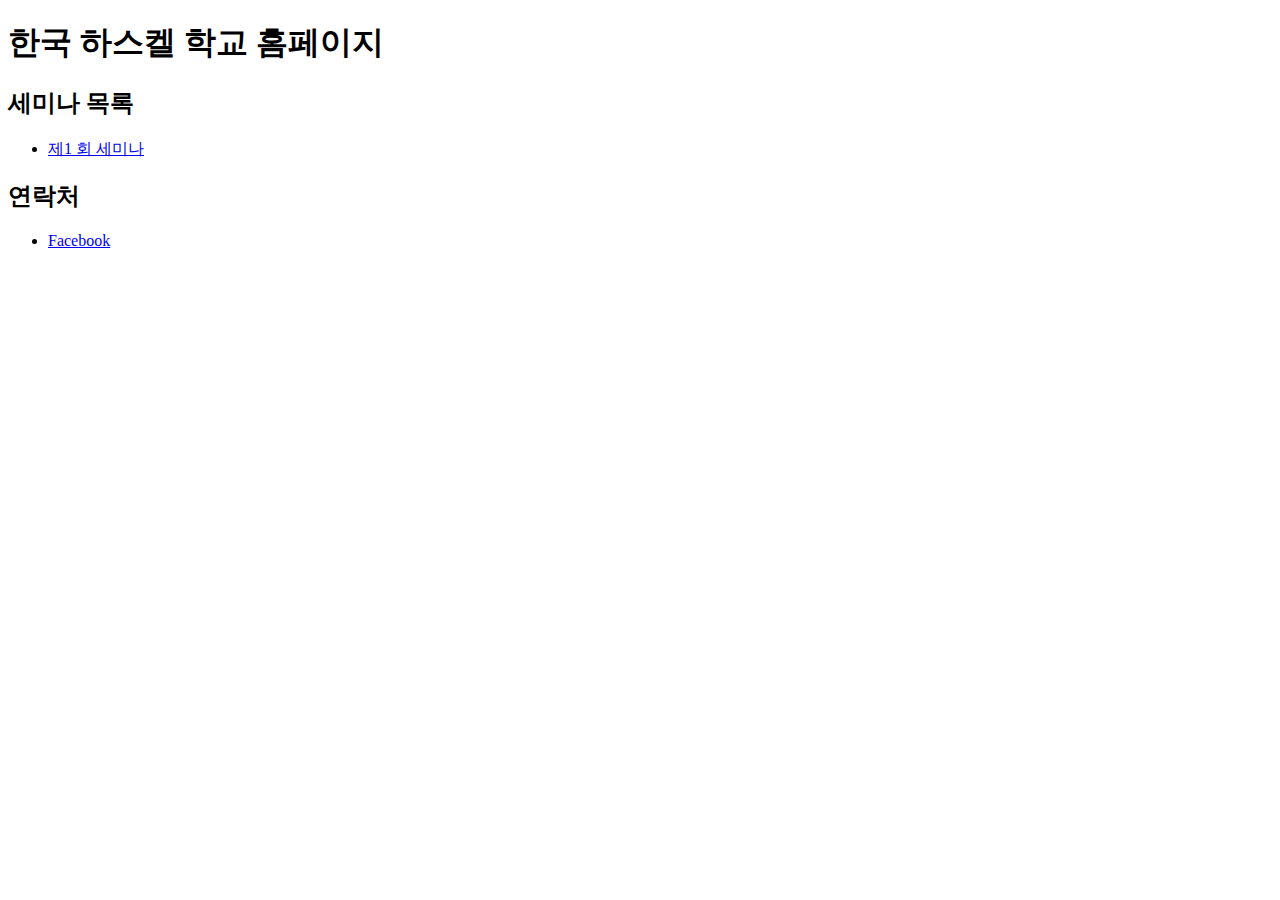
<file: index.html>
<!doctype html>
<html>
    <!-- See https://github.com/joshbuchea/HEAD -->
    <head>
        <base href="." />
        <meta charset="utf-8" />
        <meta name="viewport" content="width=device-width, initial-scale=1" />
        <title>한국 하스켈 학교 홈페이지</title>
    </head>
    <body>
        <h1>한국 하스켈 학교 홈페이지</h1>
        <main>
            <h2>세미나 목록</h2>
            <ul>
                <li>
                    <a href="./seminar/1">제1 회 세미나</a>
                </li>
            </ul>
        </main>
        <footer>
            <h2>연락처</h2>
            <ul>
                <li><a href="https://www.facebook.com/groups/1065398240148353">Facebook</a></li>
            </ul>
        </footer>
    </body>
</html>
</file>
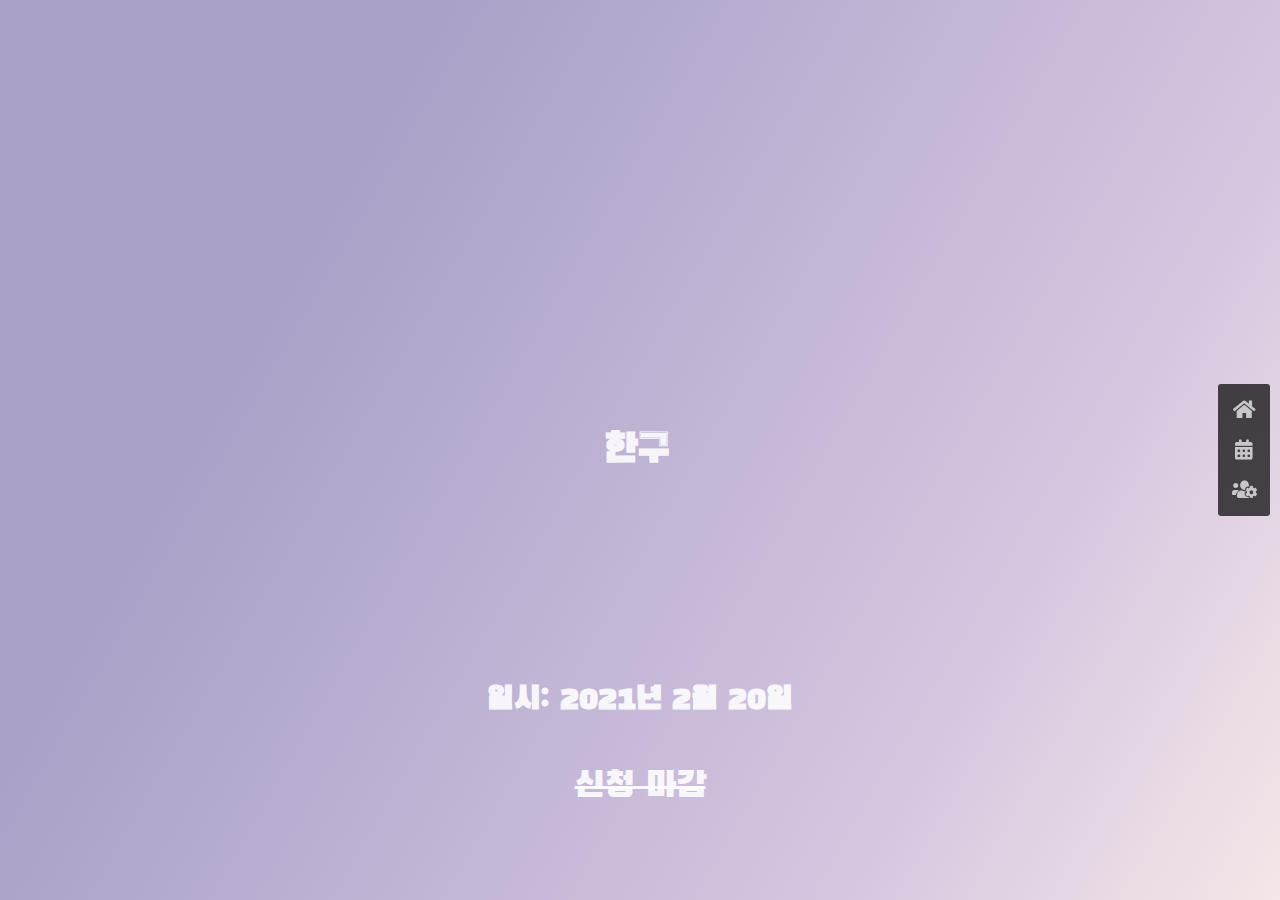
<file: seminar/1/index.html>
<!doctype html>
<html prefix="og: https://ogp.me/ns#">
    <!-- See https://github.com/joshbuchea/HEAD -->
    <head>
        <!-- Basic -->
        <base href="." />
        <meta charset="utf-8" />
        <meta name="viewport" content="width=device-width, initial-scale=1" />
        <title>한국 하스켈 학교 제1 회 세미나</title>

        <!-- Web App -->
        <meta name="application-name" content="한국 하스켈 학교 제1 회 세미나">
        <meta name="theme-color" content="rgb(170,161,200)">
        <meta name="description" content="한국 하스켈 학교 제1 회 세미나 행사 세부 일정과 주최 소개">
        <meta name="apple-mobile-web-app-capable" content="yes">
        <meta name="mobile-web-app-capable" content="yes">

        <!-- Facebook OpenGraph -->
        <meta property="og:title" content="한국 하스켈 학교 제1 회 세미나" />
        <meta property="og:type" content="website" />
        <meta property="og:url" content="https://HaskellSchoolKR.github.io/seminar/1" />
        <meta property="og:description" content="한국 하스켈 학교 제1 회 세미나 행사 세부 일정과 주최 소개" />
        <meta property="og:locale" content="ko_KR" />
        <meta property="og:site_name" content="한국 하스켈 학교" />

        <!-- Twitter Card -->
        <meta name="twitter:card" content="summary" />
        <meta name="twitter:url" content="https://HaskellSchoolKR.github.io/seminar/1" />
        <meta name="twitter:title" content="한국 하스켈 학교 제1 회 세미나" />
        <meta name="twitter:description" content="한국 하스켈 학교 제1 회 세미나 행사 세부 일정과 주최 소개" />

        <!-- Twitter Privacy -->
        <meta name="twitter:dnt" content="on">

        <link rel="preconnect" href="https://fonts.gstatic.com">
        <link href="https://fonts.googleapis.com/css2?family=Black+Han+Sans&family=Nanum+Gothic&display=swap" rel="stylesheet"> 

        <link rel="stylesheet" href="./index.css" />
        <link rel="stylesheet" href="../../fontawesome-free-5.15.2-web/css/all.min.css" />
    </head>
    <body>
        <main>
            <nav class="sticky-menu-wrapper">
                <ul class="sticky-menu">
                    <li class="sticky-menu-item">
                        <a href="#title">
                            <div class="icon-wrapper">
                                <i class="fas fa-home"></i>
                            </div>
                        </a>
                        <span>메인 화면</span>
                    </li>
                    <li class="sticky-menu-item">
                        <a href="#schedule">
                            <div class="icon-wrapper">
                                <i class="fas fa-calendar-alt"></i>
                            </div>
                        </a>
                        <span>세미나 일정</span>
                    </li>
                    <li class="sticky-menu-item">
                        <a href="#about-seminar-team">
                            <div class="icon-wrapper">
                                <i class="fas fa-users-cog"></i>
                            </div>
                        </a>
                        <span>세미나 기획진 소개</span>
                    </li>
                    <!-- <li class="sticky-menu-item">
                         <a href="#about-haskell-school-kr">
                         <div class="icon-wrapper">
                         <i class="fas fa-school"></i>
                         </div>
                         </a>
                         <span>하스켈 학교 소개</span>
                         </li> -->
                </ul>
            </nav>
            <section id="title" class="page">
                <h1 id="typing-title"></h1>
                <h3 class="date">일시: 2021년 2월 20일</h3>
                <a href="https://forms.gle/46PLkE5u7zeAtWSy6" rel="external noopener noreferrer" target="_blank" class="registration">
                    <span class="struck">신청 마감</span>
                </a>
                <a href="#schedule" class="next-page">
                    <i class="fas fa-chevron-down"></i>
                </a>
            </section>
            <section id="schedule" class="page">
                <article>
                    <h2>세미나 일정</h2>
                    <table class="schedule-table">
                        <tbody>
                            <tr data-time-start="9:50" data-time-end="10:00">
                                <td colspan="2">
                                    <span class="seminar-event">
                                        여는 말 (9:50 - 10:00)
                                    </span>
                                </td>
                            </tr>
                            <tr data-time-start="10:00" data-time-end="10:30">
                                <td>10:00 - 10:30</td>
                                <td>
                                    <div class="presentation-detail" onclick="togglePresentationSummary(event)">
                                        <h3 class="presentation-title">숫자를 세는 방식과 함수형 데이터 구조의 관계</h3>
                                        <h4 class="presentation-presenter">오현석</h4>
                                        <p class="presentation-summary">
                                            2진수, 0 없는 이진수, 치우친 2진수 등의 다양한 수 표기법과 이런 표기법에 해당하는 함수형 데이터 구조의 관계를 통해 순수 함수형 데이터 구조를 소개합니다.
                                        </p>
                                    </div>
                                </td>
                            </tr>
                            <tr data-time-start="10:30" data-time-end="11:00">
                                <td>10:30 - 11:00</td>
                                <td>
                                    <div class="presentation-detail" onclick="togglePresentationSummary(event)">
                                        <h3 class="presentation-title">Simply Typed Lambda Calculus: 구현과 성질</h3>
                                        <h4 class="presentation-presenter">장준영</h4>
                                        <p class="presentation-summary">
                                            Simply Typed Lambda Calculus(STLC)는 강타입 함수형 언어의 근본이 되는 가장 간단한 체계입니다. 본 발표에서는 STLC이 왜 중요한지, 어떻게 구현할 수 있으며 어떤 특징을 가지는지를 소개합니다.
                                        </p>
                                    </div>
                                </td>
                            </tr>
                            <tr data-time-start="11:00" data-time-end="12:00">
                                <td colspan="2">
                                    <span class="seminar-event">
                                        네트워킹 (11:00 - 12:00)
                                    </span>
                                </td>
                            </tr>
                            <tr data-time-start="12:00" data-time-end="13:00">
                                <td colspan="2">
                                    <span class="seminar-event">
                                        점심시간 (12:00 - 13:00)
                                    </span>
                                </td>
                            </tr>
                            <tr data-time-start="13:00" data-time-end="13:30">
                                <td>13:00 - 13:30</td>
                                <td>
                                    <div class="presentation-detail" onclick="togglePresentationSummary(event)">
                                        <h3 class="presentation-title">프로그래머를 위한 하스켈</h3>
                                        <h4 class="presentation-presenter">서재원</h4>
                                        <p class="presentation-summary">
                                            하스켈은 익히고 싶지만 프로그래밍 기초를 다시 듣는 건 지루한 분들을 위해 준비했습니다. 함수나 타입 따위의 프로그래밍 기초에 대한 설명을 모두 배제한 체, 하스켈이라는 프로그래밍 언어 자체에만 집중하여 소개합니다.
                                        </p>
                                    </div>
                                </td>
                            </tr>
                            <tr data-time-start="13:30" data-time-end="14:00">
                                <td>13:30 - 14:00</td>
                                <td>
                                    <div class="presentation-detail" onclick="togglePresentationSummary(event)">
                                        <h3 class="presentation-title">ST 모나드와 다형성</h3>
                                        <h4 class="presentation-presenter">문순원</h4>
                                        <p class="presentation-summary">
                                            ST 모나드가 필요한 이유와 rank-n type, impredicative type, 그리고 runST를 통한 ST 모나드 사용법을 소개합니다.
                                        </p>
                                    </div>
                                </td>
                            </tr>
                            <tr data-time-start="14:00" data-time-end="14:30">
                                <td>14:00 - 14:30</td>
                                <td>
                                    <div class="presentation-detail" onclick="togglePresentationSummary(event)">
                                        <h3 class="presentation-title">λProlog로 나만의 타입 체커 만들기</h3>
                                        <h4 class="presentation-presenter">임기정</h4>
                                        <p class="presentation-summary">
                                            Haskell, OCaml 등 여러 함수형 언어가 사용하는 타입 시스템인 System F의 타입 체커를 λProlog로 만드는 방법을 소개합니다.
                                        </p>
                                    </div>
                                </td>
                            </tr>
                            <tr data-time-start="14:30" data-time-end="16:30">
                                <td colspan="2">
                                    <span class="seminar-event">
                                        네트워킹 (14:30 - 16:30)
                                    </span>
                                </td>
                            </tr>
                            <tr data-time-start="16:30" data-time-end="16:40">
                                <td colspan="2">
                                    <span class="seminar-event">
                                        닫는 말 (16:30 - 16:40)
                                    </span>
                                </td>
                            </tr>
                        </tbody>
                    </table>
                </article>
            </section>
            <section id="about-seminar-team" class="page">
                <div class="profiles">
                    <section class="profile">
                        <img class="profile-picture" alt="clare's picture" src="./clare.png" />
                        <h3>장준영</h3>
                        <div class="profile-detail">
                            <p>기획 & 홈페이지 개발</p>
                            <hr />
                            <ul>
                                <li>
                                    <address>
                                        <i class="fab fa-github"></i>
                                        <a href="https://github.com/Ailrun">@Ailrun</a>
                                    </address>
                                </li>
                                <li>
                                    <address>
                                        <i class="fas fa-home"></i>
                                        <a href="https://Ailrun.github.io/ko">Ailrun.github.io/ko</a>
                                    </address>
                                </li>
                            </ul>
                        </div>
                    </section>
                    <section class="profile">
                        <img class="profile-picture" alt="Jaewon's picture" src="./jaewon.jpg" />
                        <h3>서재원</h3>
                        <div class="profile-detail">
                            <p>기획 & 서비스 조사</p>
                            <hr />
                            <ul>
                                <li>
                                    <address>
                                        <i class="fab fa-github"></i>
                                        <a href="https://github.com/ENvironmentSet">@ENvironmentSet</a>
                                    </address>
                                </li>
                                <li>
                                    <address>
                                        <i class="fas fa-home"></i>
                                        <a href="https://overcurried.com/">overcurried.com</a>
                                    </address>
                                </li>
                            </ul>
                        </div>
                    </section>
                </div>
            </section>
            <!-- <section id="about-haskell-school-kr" class="page">
                 <h2>하스켈 학교</h2>
                 </section> -->
        </main>
        <script src="./index.js"></script>
    </body>
</html>
</file>
<file: seminar/1/index.css>
/************************************************************
 * Small CSS Reset
 ************************************************************/
* {
    margin: 0;

    padding: 0;
}

html, body {
    overflow: hidden;
}

a {
    color: inherit;
    text-decoration: none;
    outline: none;
}

/************************************************************
 * Main Screen
 ************************************************************/
main {
    height: 100vh;
    overflow-y: scroll;

    font-family: 'Nanum Gothic', sans-serif;

    scroll-behavior: smooth;
    scroll-snap-type: y mandatory;
    -ms-scroll-snap-type: y mandatory;

    /* Hide scrollbar for IE, Edge and Firefox */
    scrollbar-width: none;  /* Firefox */
    -ms-overflow-style: none;  /* IE and Edge */
}

/* Hide scrollbar for Chrome, Safari and Opera */
main::-webkit-scrollbar {
  display: none;
}

/************************************************************
 * Sticky Menu
 * on the right of the pages
 ************************************************************/
.sticky-menu-wrapper {
    position: fixed;

    top: 50%;
    right: 10px;
    z-index: 2;

    -webkit-transform: translateY(-50%);
    -ms-transform: translateY(-50%);
    transform: translateY(-50%);

    font-family: 'Black Han Sans', sans-serif;
}

.sticky-menu {
    position: relative;

    padding: 1px;

    background: rgb(0,0,0);
    background: rgba(0,0,0,0.7);

    -webkit-border-radius: 3px;
    border-radius: 3px;

    list-style: none;
}

.sticky-menu-item {
    position: relative;
    margin: 10px;

    width: 40px;
    height: 40px;

    font-size: 24px;
}

@media screen and (max-width: 1366px) {
    .sticky-menu-item {
        margin: 10px;

        width: 30px;
        height: 30px;

        font-size: 20px;
    }
}

@media screen and (max-width: 768px) {
    .sticky-menu-item {
        margin: 20px 7px;

        width: 20px;
        height: 20px;

        font-size: 16px;
    }

    .sticky-menu-item:first-of-type {
        margin-top: 7px;
    }

    .sticky-menu-item:last-of-type {
        margin-bottom: 7px;
    }
}

.sticky-menu-item > a {
    right: 0;
    display: -webkit-box;
    display: -webkit-flex;
    display: -ms-flexbox;
    display: flex;

    height: 100%;

    -webkit-box-pack: right;
    -webkit-justify-content: right;
    -ms-flex-pack: right;
    justify-content: right;

    -webkit-box-align: center;
    -webkit-align-items: center;
    -ms-flex-align: center;
    align-items: center;

    color: rgb(240,240,240);
    color: rgba(255,255,255,0.7);
}

.sticky-menu-item > a + span {
    position: absolute;

    top: 50%;
    right: 30px;
    z-index: -1;

    padding: 3px;

    visibility: hidden;

    opacity: 0;
    background: rgb(0,0,0);
    background: rgba(0,0,0,0.7);
    -webkit-border-radius: 3px;
    border-radius: 3px;

    color: rgb(255,255,255);

    white-space: nowrap;

    -webkit-transform: translateY(-50%);
    -ms-transform: translateY(-50%);
    transform: translateY(-50%);

    -webkit-transition-property: right,opacity,visibility;
    -o-transition-property: right,opacity,visibility;
    transition-property: right,opacity,visibility;
    -webkit-transition-duration: 300ms;
    -o-transition-duration: 300ms;
    transition-duration: 300ms;
    -webkit-transition-timing-function: ease-out;
    -o-transition-timing-function: ease-out;
    transition-timing-function: ease-out;
}

.sticky-menu-item > a:hover + span {
    right: 55px;

    visibility: visible;

    opacity: 1;
}

@media screen and (max-width: 1366px) {
    .sticky-menu-item > a + span {
        right: 20px;
    }

    .sticky-menu-item > a:hover + span {
        right: 33px;
    }
}

@media screen and (max-width: 768px) {
    .sticky-menu-item > a + span {
        right: 15px;
    }

    .sticky-menu-item > a:hover + span {
        right: 22px;
    }
}

.sticky-menu-item > a > .icon-wrapper {
    display: -webkit-box;
    display: -webkit-flex;
    display: -ms-flexbox;
    display: flex;

    width: 40px;
    height: 100%;

    -webkit-box-pack: center;
    -webkit-justify-content: center;
    -ms-flex-pack: center;
    justify-content: center;

    -webkit-box-align: center;
    -webkit-align-items: center;
    -ms-flex-align: center;
    align-items: center;
}

@media screen and (max-width: 1366px) {
    .sticky-menu-item > a > .icon-wrapper {
        width: 30px;
    }
}

@media screen and (max-width: 768px) {
    .sticky-menu-item > a > .icon-wrapper {
        width: 20px;
    }
}

.sticky-menu-item > a:hover > .icon-wrapper {
    color: rgb(255,255,255);
}

/************************************************************
 * Pages
 ************************************************************/
.page {
    width: 100vw;
    height: 100vh;

    scroll-snap-align: center;
    -ms-scroll-snap-align: center;
}

/* title page */
.page#title {
    position: relative;
    display: flex;

    z-index: 1;

    background: rgb(213,198,224);
    background: -o-linear-gradient(150deg,rgb(245,230,232) 0%,rgb(213,198,224) 25%,rgb(170,161,200) 75%);
    background: linear-gradient(-60deg,rgb(245,230,232) 0%,rgb(213,198,224) 25%,rgb(170,161,200) 75%);

    -webkit-box-orient: vertical;
    -webkit-box-direction: normal;
    -webkit-flex-direction: column;
    -ms-flex-direction: column;
    flex-direction: column;

    -webkit-box-align: center;
    -webkit-align-items: center;
    -ms-flex-align: center;
    align-items: center;

    -webkit-box-pack: center;
    -webkit-justify-content: center;
    -ms-flex-pack: center;
    justify-content: center;

    font-family: 'Black Han Sans', sans-serif;
}

.page#title > #typing-title {
    display: -webkit-box;
    display: -webkit-flex;
    display: -ms-flexbox;
    display: flex;

    -webkit-box-orient: vertical;
    -webkit-box-direction: normal;
    -webkit-flex-direction: column;
    -ms-flex-direction: column;
    flex-direction: column;

    -webkit-box-pack: center;
    -webkit-justify-content: center;
    -ms-flex-pack: center;
    justify-content: center;

    -webkit-box-align: center;
    -webkit-align-items: center;
    -ms-flex-align: center;
    align-items: center;

    -webkit-flex-wrap: wrap;
    -ms-flex-wrap: wrap;
    flex-wrap: wrap;

    font-size: 72px;
    color: rgb(250,250,250);
    color: rgba(255,255,255,0.9);
}

@media screen and (max-width: 1366px) {
    .page#title > #typing-title {
        font-size: 40px;
    }
}

@media screen and (max-width: 768px) {
    .page#title > #typing-title {
        font-size: 24px;
    }
}

.page#title > #typing-title > span {
    display: -webkit-box;
    display: -webkit-flex;
    display: -ms-flexbox;
    display: flex;

    -webkit-box-align: stretch;
    -webkit-align-items: stretch;
    -ms-flex-align: stretch;
    align-items: stretch;
}

.page#title > #typing-title > span > .typing-effect-placeholder {
    visibility: hidden;
}

.page#title > #typing-title > .typing-title-subscript {
    font-size: 60px;

    -webkit-box-align: end;
    -webkit-align-items: flex-end;
    -ms-flex-align: end;
    align-items: flex-end;
}

@media screen and (max-width: 1366px) {
    .page#title > #typing-title > span > svg {
        width: auto;
        height: 52px;
    }

    .page#title > #typing-title > .typing-title-subscript {
        font-size: 32px;
    }
}

@media screen and (max-width: 768px) {
    .page#title > #typing-title > span > svg {
        width: auto;
        height: 30px;
    }

    .page#title > #typing-title > .typing-title-subscript {
        font-size: 16px;
    }
}

.page#title > #typing-title > span > .typing-effect-cursor {
    display: inline-block;
    width: 2px;

    margin: 5px;
    margin-left: -2px;

    background: rgb(250,250,250);
    background: rgba(255,255,255,0.9);

    -webkit-animation-name: typing-effect-cursor-blinking;
    animation-name: typing-effect-cursor-blinking;
    -webkit-animation-duration: 1s;
    animation-duration: 1s;
    -webkit-animation-iteration-count: infinite;
    animation-iteration-count: infinite;

    visibility: hidden;
}

.page#title > #typing-title.done > span > .typing-effect-cursor {
    -webkit-animation: none;
    animation: none;

    visibility: hidden;
}

@-webkit-keyframes typing-effect-cursor-blinking {
    50% {
        visibility: hidden;
    }
    100% {
        visibility: visible;
    }
}

@keyframes typing-effect-cursor-blinking {
    50% {
        visibility: hidden;
    }
    100% {
        visibility: visible;
    }
}

.page#title > #typing-title ~ .date {
    position: absolute;
    left: 50%;
    bottom: 20%;
    z-index: 2;

    font-size: 48px;
    white-space: nowrap;
    color: rgb(250,250,250);
    color: rgba(255,255,255,0.9);

    -webkit-transform: translateX(-50%);
    -ms-transform: translateX(-50%);
    transform: translateX(-50%);
}

@media screen and (max-width: 1366px) {
    .page#title > #typing-title ~ .date {
        font-size: 32px;
    }
}

@media screen and (max-width: 768px) {
    .page#title > #typing-title ~ .date {
        font-size: 18px;
    }
}

.page#title > #typing-title ~ .registration {
    position: absolute;
    left: 50%;
    bottom: 10%;
    z-index: 2;

    font-size: 60px;
    white-space: nowrap;
    color: rgb(250,250,250);
    color: rgba(255,255,255,0.9);

    -webkit-transform: translateX(-50%);
    -ms-transform: translateX(-50%);
    transform: translateX(-50%);
}

@media screen and (max-width: 1366px) {
    .page#title > #typing-title ~ .registration {
        font-size: 36px;
    }
}

@media screen and (max-width: 768px) {
    .page#title > #typing-title ~ .registration {
        font-size: 24px;
    }
}

.page#title > #typing-title ~ .registration > .struck {
    text-decoration: line-through;
}

.page#title > #typing-title ~ .next-page {
    position: absolute;
    left: 50%;
    bottom: 0;
    z-index: 2;

    opacity: 0;
    visibility: hidden;

    font-size: 60px;
    color: rgb(250,250,250);
    color: rgba(255,255,255,0.9);

    -webkit-transform: translateX(-50%);
    -ms-transform: translateX(-50%);
    transform: translateX(-50%);

    pointer-events: none;

    -webkit-transition-property: bottom,opacity;
    -o-transition-property: bottom,opacity;
    transition-property: bottom,opacity;
    -webkit-transition-duration: 300ms;
    -o-transition-duration: 300ms;
    transition-duration: 300ms;
    -webkit-transition-timing-function: ease-out;
    -o-transition-timing-function: ease-out;
    transition-timing-function: ease-out;
    -webkit-transition-delay: 1s;
    -o-transition-delay: 1s;
    transition-delay: 1s;
}

.page#title > #typing-title.done ~ .next-page {
    bottom: 20px;

    opacity: 1;
    visibility: visible;

    pointer-events: auto;

    -webkit-animation-name: next-page;
    animation-name: next-page;
    -webkit-animation-duration: 1s;
    animation-duration: 1s;
    -webkit-animation-iteration-count: infinite;
    animation-iteration-count: infinite;
}

@media screen and (max-width: 1366px) {
    .page#title > #typing-title ~ .next-page {
        bottom: 20px;

        font-size: 40px;
    }

    .page#title > #typing-title.done ~ .next-page {
        bottom: 30px;
    }
}

@media screen and (max-width: 768px) {
    .page#title > #typing-title ~ .next-page {
        bottom: 30px;

        font-size: 30px;
    }

    .page#title > #typing-title.done ~ .next-page {
        bottom: 40px;
    }
}

/* schedule page */
.page#schedule {
    position: relative;
    display: -webkit-box;
    display: -webkit-flex;
    display: -ms-flexbox;
    display: flex;

    background: rgb(245,230,232);
    background: url("./triangulation.png") center/cover;

    -webkit-box-pack: center;
    -webkit-justify-content: center;
    -ms-flex-pack: center;
    justify-content: center;

    -webkit-box-align: center;
    -webkit-align-items: center;
    -ms-flex-align: center;
    align-items: center;
}

.page#schedule article {
    width: 1000px;

    padding: 40px 100px;

    background: rgb(170,161,200);
    background: rgb(170,161,200,0.8);
    -webkit-border-radius: 10px;
    border-radius: 10px;

    color: rgb(240,240,240);
    color: rgba(255,255,255,0.92);
}

@media screen and (max-width: 1366px) {
    .page#schedule article {
        width: 700px;

        padding: 20px 50px;
    }
}

@media screen and (max-width: 768px) {
    .page#schedule article {
        width: 500px;

        padding: 10px 30px;
    }
}

@media screen and (max-width: 375px) {
    .page#schedule article {
        width: 250px;

        padding: 10px 30px;
    }
}

.page#schedule h2 {
    font-size: 32px;
}

@media screen and (max-width: 1366px) {
    .page#schedule h2 {
        font-size: 28px;
    }
}

@media screen and (max-width: 768px) {
    .page#schedule h2 {
        font-size: 24px;
    }
}

@media screen and (max-width: 375px) {
    .page#schedule h2 {
        font-size: 20px;
    }
}

.page#schedule .schedule-table {
    margin: 40px auto;
    margin-bottom: 0;

    font-size: 20px;
}

@media screen and (max-width: 1366px) {
    .page#schedule .schedule-table {
        margin-top: 30px;

        font-size: 14px;
    }
}

@media screen and (max-width: 768px) {
    .page#schedule .schedule-table {
        margin-top: 20px;

        font-size: 12px;
    }
}

@media screen and (max-width: 375px) {
    .page#schedule .schedule-table {
        margin-top: 15px;

        font-size: 12px;
    }
}

.page#schedule .schedule-table tr {
    margin: 10px;

    height: 40px;
}

@media screen and (max-width: 1366px) {
    .page#schedule .schedule-table tr {
        height: 30px;
    }
}

@media screen and (max-width: 768px) {
    .page#schedule .schedule-table tr {
        height: 25px;
    }
}

.page#schedule .schedule-table tr.ongoing {
    border-bottom: solid black 1px;
    color: rgb(245,230,232);
    color: rgb(245,230,232,0.92);
}

.page#schedule .schedule-table > tbody td:first-child {
    width: 150px;
}

@media screen and (max-width: 1366px) {
    .page#schedule .schedule-table > tbody td:first-child {
        width: 100px;
    }
}

.page#schedule .schedule-table .seminar-event {
    display: -webkit-box;
    display: -webkit-flex;
    display: -ms-flexbox;
    display: flex;

    -webkit-box-align: center;
    -webkit-align-items: center;
    -ms-flex-align: center;
    align-items: center;

    font-size: 24px;
    font-weight: 700;
}

@media screen and (max-width: 1366px) {
    .page#schedule .schedule-table .seminar-event {
        font-size: 16px;
    }
}

@media screen and (max-width: 768px) {
    .page#schedule .schedule-table .seminar-event {
        font-size: 14px;
    }
}

.page#schedule .schedule-table .seminar-event::before, .page#schedule .schedule-table .seminar-event::after {
    content: "";

    display: inline-block;

    -webkit-box-flex: 1;
    -webkit-flex-grow: 1;
    -ms-flex-positive: 1;
    height: 1px;

    background: rgb(240,240,240);
    background: rgba(255,255,255,0.92);
}

.page#schedule .schedule-table .presentation-detail {
    display: -webkit-box;
    display: -webkit-flex;
    display: -ms-flexbox;
    display: flex;

    width: 700px;

    -webkit-flex-wrap: wrap;
    -ms-flex-wrap: wrap;
    flex-wrap: wrap;

    -webkit-box-align: center;
    -webkit-align-items: center;
    -ms-flex-align: center;
    align-items: center;

    cursor: pointer;
}

@media screen and (max-width: 1366px) {
    .page#schedule .schedule-table .presentation-detail {
        width: 500px;
    }
}

@media screen and (max-width: 768px) {
    .page#schedule .schedule-table .presentation-detail {
        width: 300px;
    }
}

@media screen and (max-width: 375px) {
    .page#schedule .schedule-table .presentation-detail {
        width: 200px;
    }
}

.page#schedule .schedule-table .presentation-title {
    word-break: keep-all;
}

@media screen and (max-width: 768px) {
    .page#schedule .schedule-table .presentation-title {
        width: 100%;
    }
}

.page#schedule .schedule-table .presentation-presenter {
    -webkit-box-flex: 1;
    -webkit-flex-grow: 1;
    -ms-flex-positive: 1;
    flex-grow: 1;

    text-align: right;
    font-size: 18px;
}

@media screen and (max-width: 1366px) {
    .page#schedule .schedule-table .presentation-presenter {
        font-size: 12px;
    }
}

@media screen and (max-width: 768px) {
    .page#schedule .schedule-table .presentation-presenter {
        font-size: 10px;
    }
}

.page#schedule .schedule-table .presentation-summary {
    position: relative;
    display: block;

    line-height: 0;
    margin: 0 60px 0 20px;

    word-break: keep-all;
    font-size: 18px;

    visibility: hidden;
    opacity: 0;

    -webkit-transition: opacity 300ms ease-out, line-height 300ms 300ms ease-out, visibility 0s 600ms;
    -o-transition: opacity 300ms ease-out, line-height 300ms 300ms ease-out, visibility 0s 600ms;
    transition: opacity 300ms ease-out, line-height 300ms 300ms ease-out, visibility 0s 600ms;
}

@media screen and (max-width: 1366px) {
    .page#schedule .schedule-table .presentation-summary {
        margin: 0 40px 0 10px;
        font-size: 14px;
    }
}

@media screen and (max-width: 768px) {
    .page#schedule .schedule-table .presentation-summary {
        margin: 0 35px 0 20px;
        font-size: 12px;
    }
}

@media screen and (max-width: 375px) {
    .page#schedule .schedule-table .presentation-summary {
        margin: 0 30px 0 20px;
    }
}

.page#schedule .schedule-table .presentation-summary.visible {
    line-height: 1.3;

    visibility: visible;
    opacity: 1;

    -webkit-transition: line-height 300ms ease-in, opacity 300ms 300ms ease-in, visibility 0s 300ms;
    -o-transition: line-height 300ms ease-in, opacity 300ms 300ms ease-in, visibility 0s 300ms;
    transition: line-height 300ms ease-in, opacity 300ms 300ms ease-in, visibility 0s 300ms;
}

/* Seminar Team detail page */
.page#about-seminar-team {
    position: relative;
    display: -webkit-box;
    display: -webkit-flex;
    display: -ms-flexbox;
    display: flex;

    background: -webkit-gradient(linear,left top,left bottom,from(rgba(25,42,81,0.8)),to(rgba(25,42,81,0.8))) center/cover, url("./seoul.jpg") center/cover;
    background: -o-linear-gradient(rgba(25,42,81,0.8),rgba(25,42,81,0.8)) center/cover, url("./seoul.jpg") center/cover;
    background: linear-gradient(rgba(25,42,81,0.8),rgba(25,42,81,0.8)) center/cover, url("./seoul.jpg") center/cover;

    -webkit-box-pack: center;
    -webkit-justify-content: center;
    -ms-flex-pack: center;
    justify-content: center;

    -webkit-box-align: center;
    -webkit-align-items: center;
    -ms-flex-align: center;
    align-items: center;
}

.page#about-seminar-team .profiles {
    display: -webkit-box;
    display: -webkit-flex;
    display: -ms-flexbox;
    display: flex;

    flex-grow: 1;

    -webkit-box-pack: space-evenly;
    -webkit-justify-content: space-evenly;
    -ms-flex-pack: space-evenly;
    justify-content: space-evenly;

    -webkit-box-align: center;
    -webkit-align-items: center;
    -ms-flex-align: center;
    align-items: center;
}

@media screen and (max-width: 768px) {
    .page#about-seminar-team .profiles {
        height: 100%;

        -webkit-box-orient: vertical;
        -webkit-box-direction: normal;
        -webkit-flex-direction: column;
        -ms-flex-direction: column;
        flex-direction: column;

        -webkit-box-align: center;
        -webkit-align-items: center;
        -ms-flex-align: center;
        align-items: center;
    }
}

.page#about-seminar-team .profile {
    display: -webkit-box;
    display: -webkit-flex;
    display: -ms-flexbox;
    display: flex;

    padding: 30px;

    -webkit-box-orient: vertical;
    -webkit-box-direction: normal;
    -webkit-flex-direction: column;
    -ms-flex-direction: column;
    flex-direction: column;

    -webkit-box-align: center;
    -webkit-align-items: center;
    -ms-flex-align: center;
    align-items: center;

    background: rgb(128,128,128);
    background: rgba(0,0,0,0.5);
    border-radius: 20px;

    font-size: 16px;
    color: rgb(255,255,255);
    color: rgba(255,255,255,0.92);
}

@media screen and (max-width: 768px) {
    .page#about-seminar-team .profile {
        padding: 20px;

        font-size: 14px;
    }
}

@media screen and (max-width: 375px) {
    .page#about-seminar-team .profile {
        padding: 10px;

        font-size: 12px;
    }
}

.page#about-seminar-team .profile h3 {
    font-size: 28px;
}

@media screen and (max-width: 1366px) {
    .page#about-seminar-team .profile h3 {
        font-size: 24px;
    }
}

@media screen and (max-width: 768px) {
    .page#about-seminar-team .profile h3 {
        font-size: 20px;
    }
}

@media screen and (max-width: 375px) {
    .page#about-seminar-team .profile h3 {
        font-size: 16px;
    }
}

.page#about-seminar-team .profile .profile-picture {
    display: -webkit-box;
    display: -webkit-flex;
    display: -ms-flexbox;
    display: flex;

    margin-bottom: 20px;

    width: 150px;
    height: 150px;

    background: rgb(33,56,108);
    background: rgba(255,255,255,0.1);
    border-radius: 50%;

    color: rgb(255,255,255);
    color: rgba(255,255,255,0.8);

    -webkit-box-pack: center;
    -webkit-justify-content: center;
    -ms-flex-pack: center;
    justify-content: center;

    -webkit-box-align: center;
    -webkit-align-items: center;
    -ms-flex-align: center;
    align-items: center;
}

@media screen and (max-width: 1366px) {
    .page#about-seminar-team .profile .profile-picture {
        margin-bottom: 15px;

        width: 120px;
        height: 120px;
    }
}

@media screen and (max-width: 768px) {
    .page#about-seminar-team .profile .profile-picture {
        margin-bottom: 10px;

        width: 100px;
        height: 100px;
    }
}

.page#about-seminar-team .profile .profile-detail {
    margin-top: 40px;

    padding: 10px 20px;

    background: rgb(255,255,255);
    background: rgba(255,255,255,0.9);
    border-radius: 5px;

    font-size: 16px;
    color: rgb(0,0,0,0.9);
}

@media screen and (max-width: 1366px) {
    .page#about-seminar-team .profile .profile-detail {
        margin-top: 30px;

        font-size: 14px;
    }
}

@media screen and (max-width: 768px) {
    .page#about-seminar-team .profile .profile-detail {
        margin-top: 20px;

        font-size: 12px;
    }
}

.page#about-seminar-team .profile hr {
    margin: 15px 0;
}

@media screen and (max-width: 768px) {
    .page#about-seminar-team .profile hr {
        margin: 10px 0;
    }
}

.page#about-seminar-team .profile ul {
    list-style: none;
}

.page#about-seminar-team .profile address > a {
    color: inherit;

    text-decoration: none;
}

/* Haskell School KR detail page */
.page#about-haskell-school-kr {
    background: rgb(150,122,161);
}

/* Other CSS */
@-webkit-keyframes next-page {
    50% {
        visibility: hidden;
    }
    100% {
        visibility: visible;
    }
}

@keyframes next-page {
    0% {
        bottom: 20px;
    }
    70% {
        bottom: 10px;
    }
}

@media screen and (max-width: 1366px) {
    @keyframes next-page {
        0% {
            bottom: 30px;
        }
        70% {
            bottom: 20px;
        }
    }
}

@media screen and (max-width: 768px) {
    @keyframes next-page {
        0% {
            bottom: 40px;
        }
        70% {
            bottom: 30px;
        }
    }
}
</file>
